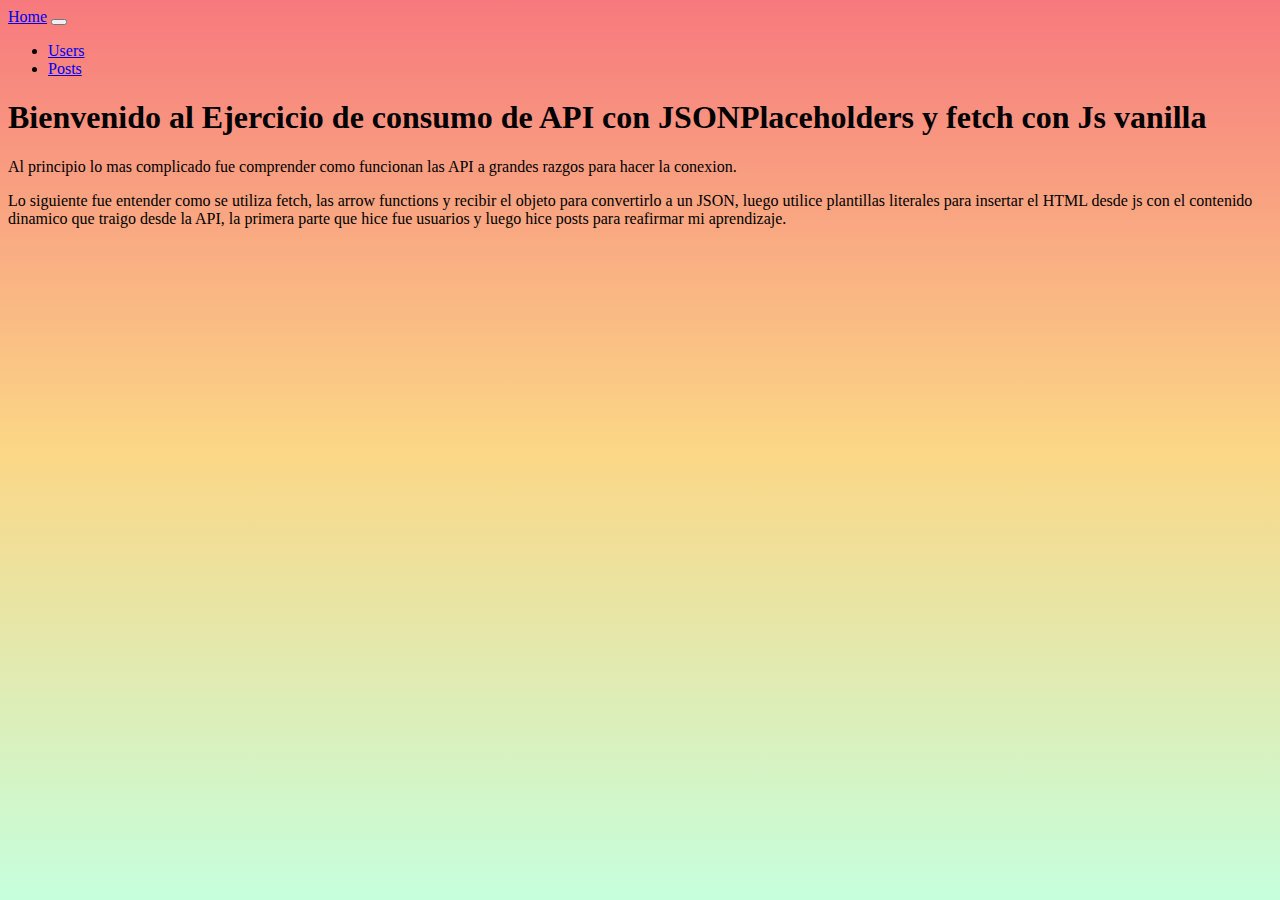
<file: index.html>
<!DOCTYPE html>
<html lang="en">

<head>
    <meta charset="UTF-8">
    <meta http-equiv="X-UA-Compatible" content="IE=edge">
    <meta name="viewport" content="width=device-width, initial-scale=1.0">
    <link href="https://cdn.jsdelivr.net/npm/bootstrap@5.3.0-alpha1/dist/css/bootstrap.min.css" rel="stylesheet"
        integrity="sha384-GLhlTQ8iRABdZLl6O3oVMWSktQOp6b7In1Zl3/Jr59b6EGGoI1aFkw7cmDA6j6gD" crossorigin="anonymous">
    <link rel="stylesheet" href="css/style.css">
        <title>Consumo de API</title>
</head>

<body>
    <nav class="navbar navbar-expand-lg   navbar-dark bg-dark">
        <div class="container-fluid">
            <a class="navbar-brand" href="index.html">Home</a>
            <button class="navbar-toggler" type="button" data-bs-toggle="collapse"
                data-bs-target="#navbarSupportedContent" aria-controls="navbarSupportedContent" aria-expanded="false"
                aria-label="Toggle navigation">
                <span class="navbar-toggler-icon"></span>
            </button>
            <div class="collapse navbar-collapse" id="navbarSupportedContent">
                <ul class="navbar-nav me-auto mb-2 mb-lg-0">
                    <li class="nav-item">
                        <a class="nav-link active" aria-current="page" href="users.html">Users</a>
                    </li>
                    <li class="nav-item">
                        <a class="nav-link" href="posts.html">Posts</a>
                    </li>
                <!--     // ELEMENTOS DE LA NAV OCULTOS
                    <li class="nav-item dropdown">
                        <a class="nav-link dropdown-toggle" href="#" role="button" data-bs-toggle="dropdown"
                            aria-expanded="false">
                            Dropdown
                        </a>
                        <ul class="dropdown-menu">
                            <li><a class="dropdown-item" href="#">Action</a></li>
                            <li><a class="dropdown-item" href="#">Another action</a></li>
                            <li>
                                <hr class="dropdown-divider">
                            </li>
                            <li><a class="dropdown-item" href="#">Something else here</a></li>
                        </ul>
                    </li>
                    <li class="nav-item">
                        <a class="nav-link disabled">Disabled</a>
                    </li>
                </ul>
                -->
            </div>
        </div>
    </nav>
     
<h1 class="text-center my-5">Bienvenido al Ejercicio de consumo de API con JSONPlaceholders y fetch con Js vanilla</h1>
<p class="text-center ml-4">Al principio lo mas complicado fue comprender como funcionan las API a grandes razgos para hacer la conexion.</p>
<p class="text-center">Lo siguiente fue entender como se utiliza fetch, las arrow functions y recibir el objeto para convertirlo a un JSON, 
    luego utilice plantillas literales para insertar el HTML desde js con el contenido dinamico que traigo desde la API,
     la primera parte que hice fue usuarios y luego hice posts para reafirmar mi aprendizaje.
</p>

    <script src="js/index.js"></script>
</body>

</html>
</file>
<file: css/style.css>
body{
background: #C6FFDD;  /* fallback for old browsers */
background: -webkit-linear-gradient(to bottom, #f7797d, #FBD786, #C6FFDD);  /* Chrome 10-25, Safari 5.1-6 */
background: linear-gradient(to bottom, #f7797d, #FBD786, #C6FFDD); /* W3C, IE 10+/ Edge, Firefox 16+, Chrome 26+, Opera 12+, Safari 7+ */
background-attachment: fixed;
}
</file>
